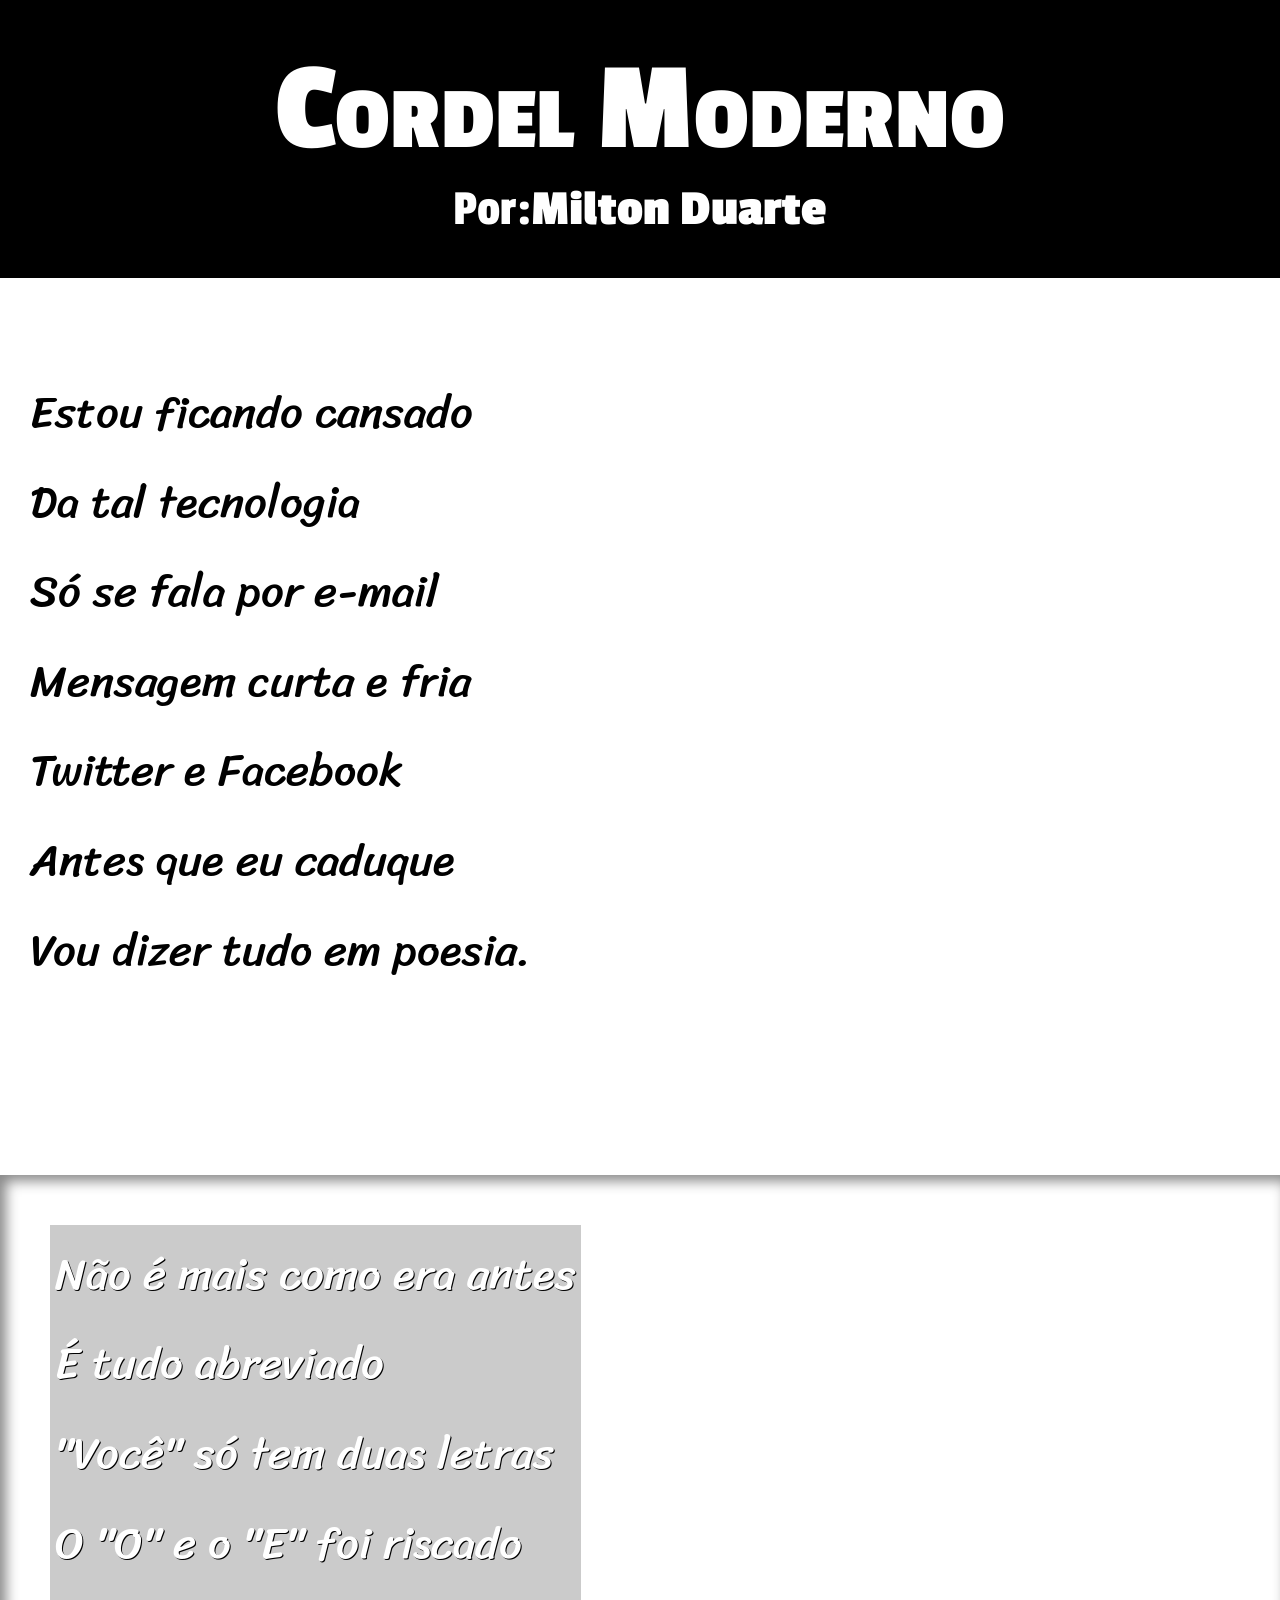
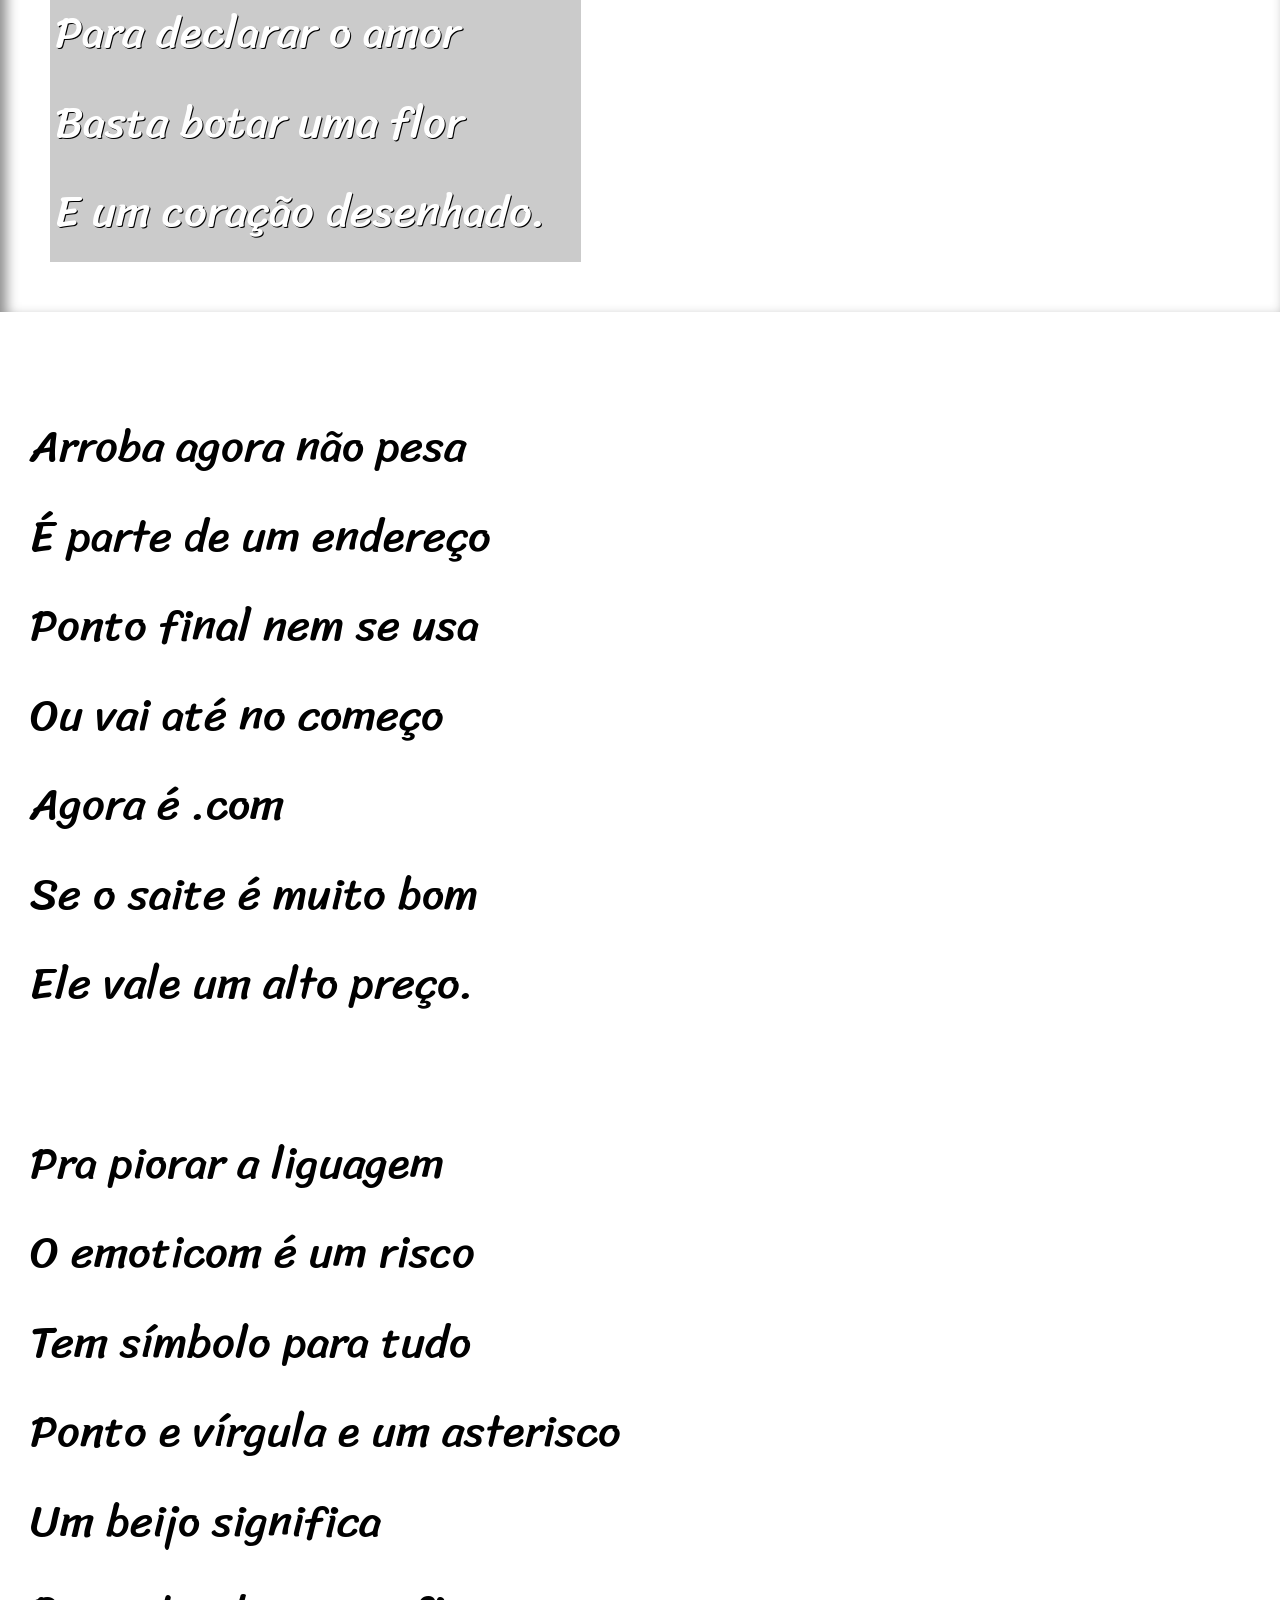
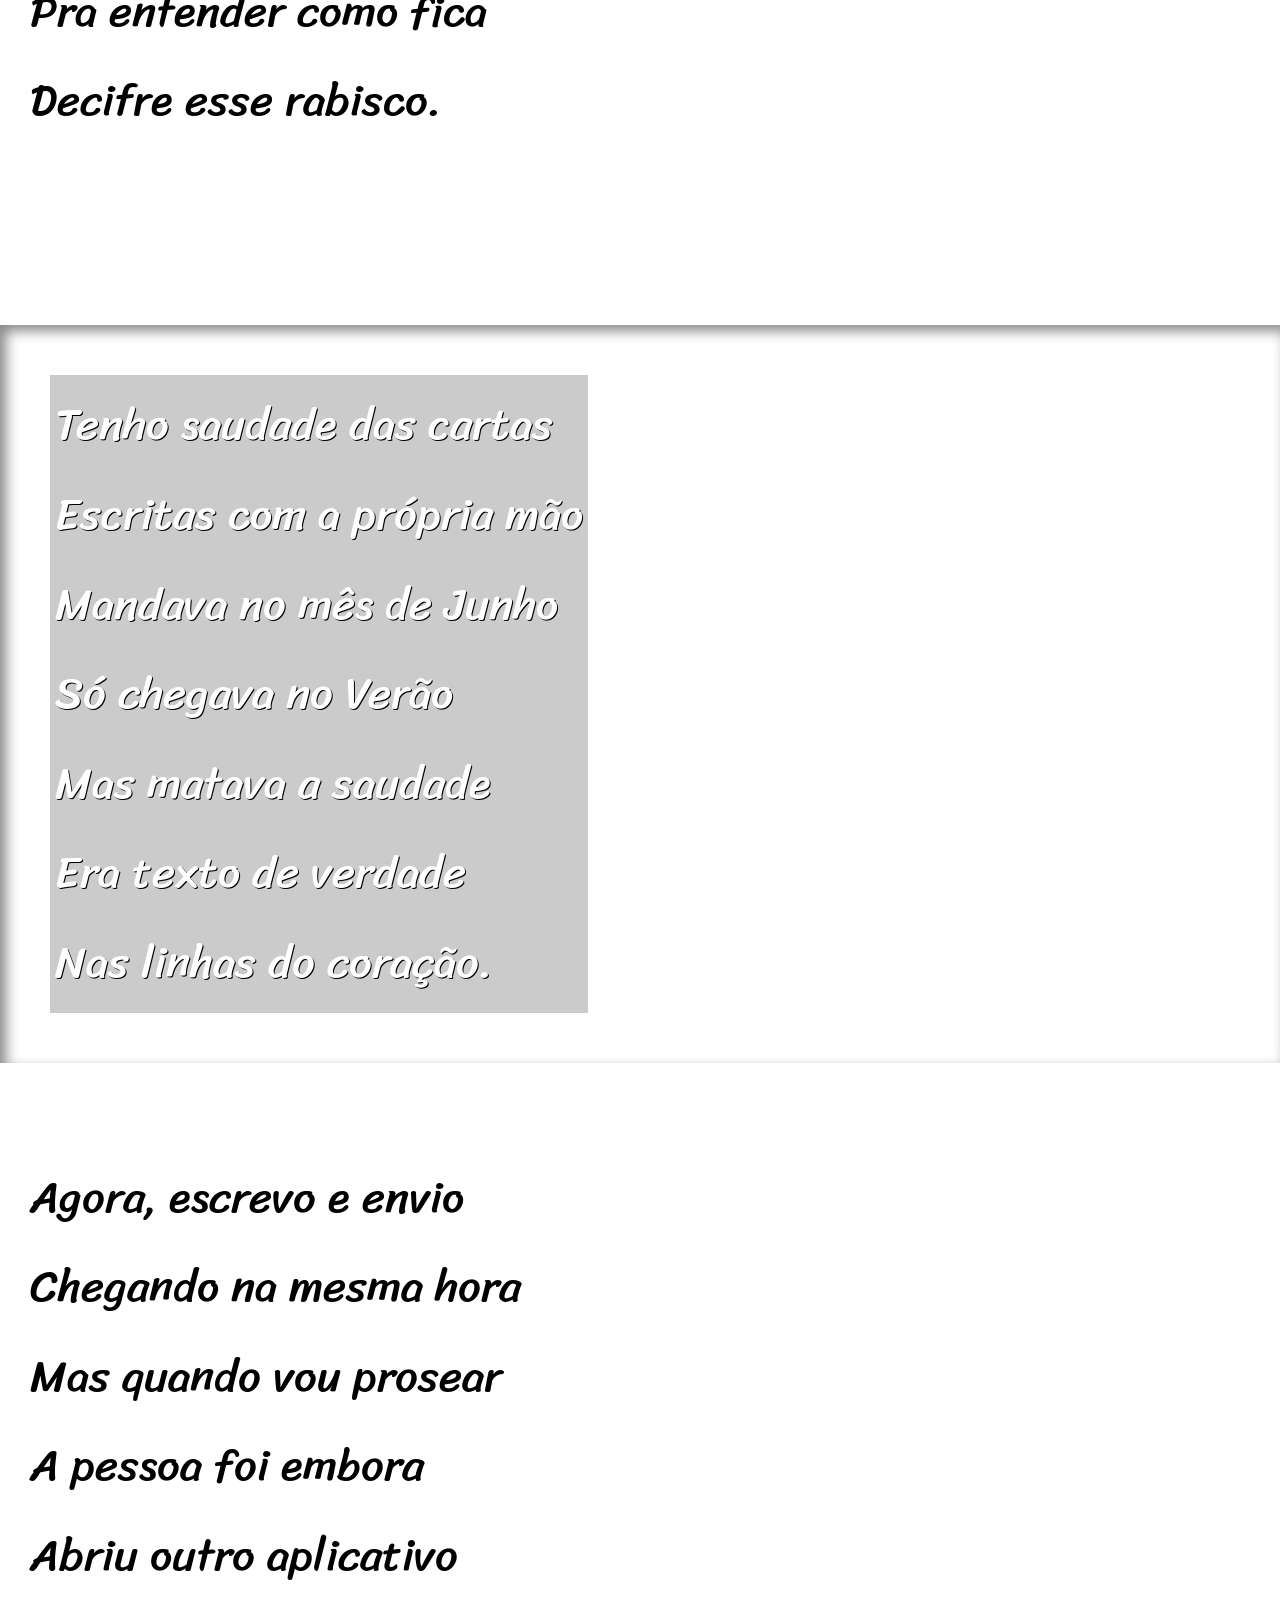
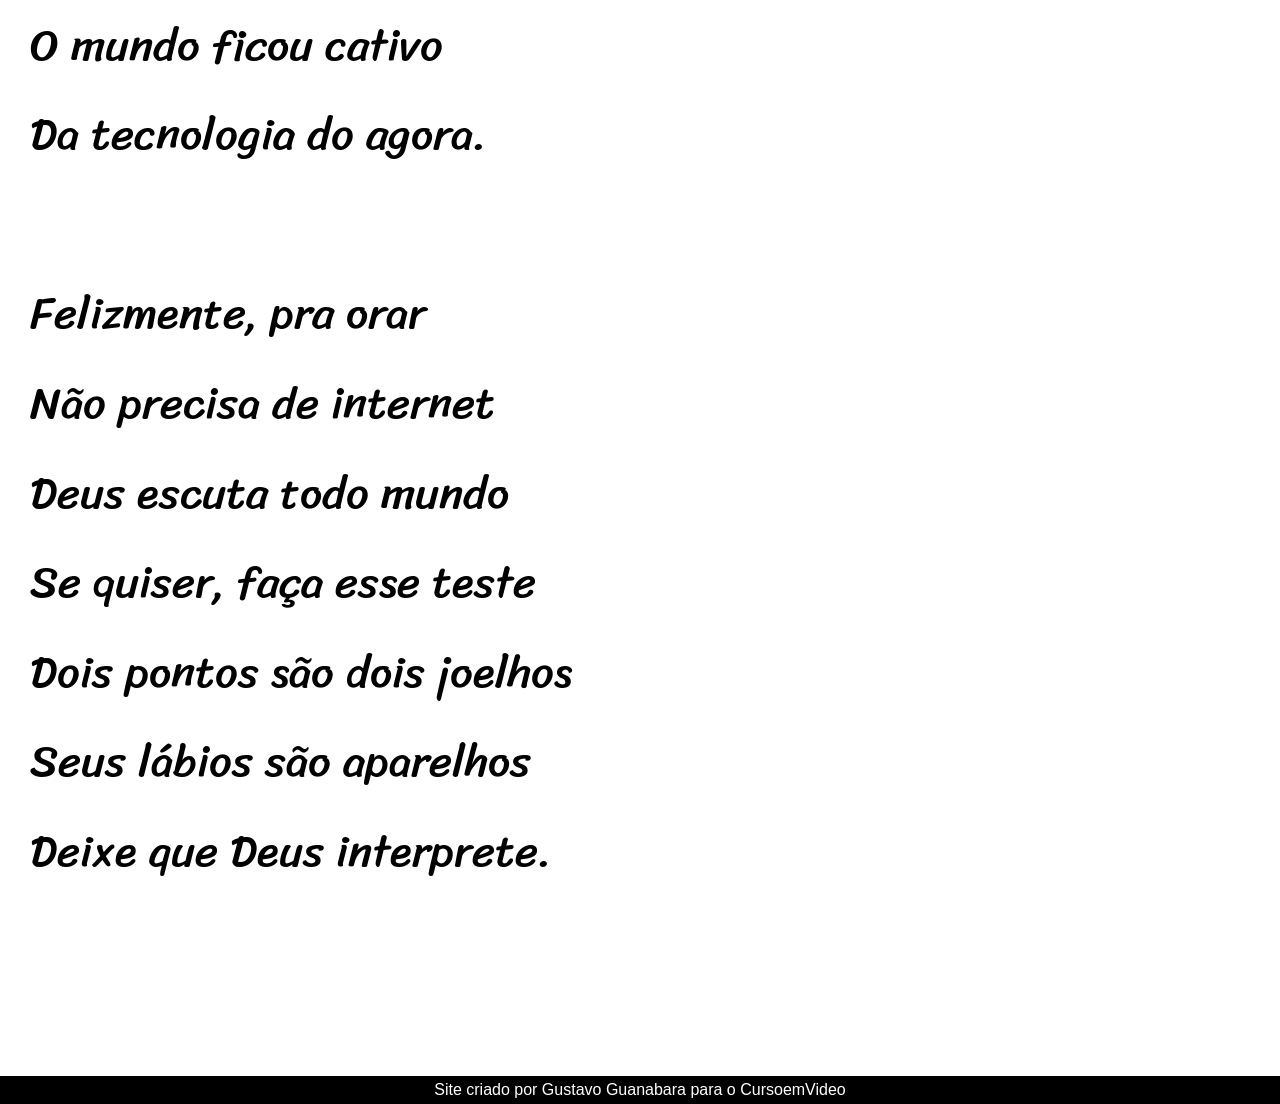
<file: Cordel Moderno/index.html>
<!DOCTYPE html>
<html lang="pt-br">
<head>
    <meta charset="UTF-8">
    <meta http-equiv="X-UA-Compatible" content="IE=edge">
    <meta name="viewport" content="width=device-width, initial-scale=1.0">
    <title>Cordel Moderno </title>
    <link rel="stylesheet" href="style.css">
</head>
<body>
    <main>
        <header>
            <h1>Cordel Moderno</h1>
            <p>Por:<a href="https://www.recantodasletras.com.br/poesias/3186743" target="_blank">Milton Duarte</a></p>
        </header>
        <section class="branco">
            <p>
                Estou ficando cansado<br>
                Da tal tecnologia<br>
                Só se fala por e-mail<br>
                Mensagem curta e fria<br>
                Twitter e Facebook<br>
                Antes que eu caduque<br>
                Vou dizer tudo em poesia.<br>
            </p>
        </section>
        <section class="transparente" id="joaninha">
            <div>
                <p>
                    Não é mais como era antes<br>
                    É tudo abreviado<br>
                    "Você" só tem duas letras<br>
                    O "O" e o "E" foi riscado<br>
                    Para declarar o amor<br>
                    Basta botar uma flor<br>
                    E um coração desenhado.
                </p>
            </div>
        </section>
        <section class="branco">
            <p>
                Arroba agora não pesa<br>
                É parte de um endereço<br>
                Ponto final nem se usa<br>
                Ou vai até no começo<br>
                Agora é .com<br>
                Se o saite é muito bom<br>
                Ele vale um alto preço.
            </p>
            <p >
                Pra piorar a liguagem<br>
                O emoticom é um risco<br>
                Tem símbolo para tudo<br>
                Ponto e vírgula e um asterisco<br>
                Um beijo significa<br>
                Pra entender como fica<br>
                Decifre esse rabisco.
            </p>
        </section>
        <section class="transparente" id="papel">
            <p>
                Tenho saudade das cartas<br>
                Escritas com a própria mão<br>
                Mandava no mês de Junho<br>
                Só chegava no Verão<br>
                Mas matava a saudade<br>
                Era texto de verdade<br>
                Nas linhas do coração.
            </p>
        </section>
        <section class="branco " >
            <p >
                Agora, escrevo e envio<br>
                Chegando na mesma hora<br>
                Mas quando vou prosear<br>
                A pessoa foi embora<br>
                Abriu outro aplicativo<br>
                O mundo ficou cativo<br>
                Da tecnologia do agora.
            </p>
            <p>
                Felizmente, pra orar<br>
                Não precisa de internet<br>
                Deus escuta todo mundo<br>
                Se quiser, faça esse teste<br>
                Dois pontos são dois joelhos<br>
                Seus lábios são aparelhos<br>
                Deixe que Deus interprete.
            </p>
        </section>
            
        <footer>
            <p>Site criado por Gustavo Guanabara para o CursoemVideo</p>
        </footer>
    </main>
</body>
</html>
</file>
<file: Cordel Moderno/style.css>
@import url('https://fonts.googleapis.com/css2?family=Passion+One:wght@700;900&display=swap');

@import url('https://fonts.googleapis.com/css2?family=Sriracha&display=swap');



*{
    margin: 0px;
    padding: 0px;
    font-size: 1em;
}

:root{

    --fonte-destaque:'Passion One', cursive, Arial;
    --fonte-padrao:'Sriracha', cursive, Arial;
}

header{
    background-color: black;
    color: white;
    font-family:var(--fonte-destaque);
    text-align: center;
}

header > h1{
    font-size: 10vw;
    padding-top: 40px;
    font-variant: small-caps;
}

header > p {
    font-size: 4vw;
    text-decoration: none;
    padding-bottom: 40px;
}
header a{
    color: white;
    text-decoration: none;
    font-weight: bolder;
}
a:hover{
    text-decoration: underline;
}
section {
    font-family: var(--fonte-padrao);
    font-size: 3vh;
    padding-top: 10vh;
    padding-bottom: 10vh;
    padding-left: 30px;
    font-size: 3.5vw;
    line-height: 2em;
}
section > p{
    padding-bottom: 2em;
}
#joaninha{
    background-image: url(pacote-d012/imagens/background001.jpg);
    background-position: right center;
}
#papel{
    background-image: url(pacote-d012/imagens/background002.jpg);
}
.branco{
    background-color: white;
    color: black;
}
.transparente{
    padding: 50px;
    background-repeat: no-repeat;
    background-size: cover;
    background-attachment: fixed;
    box-shadow: inset 6px 6px 13px 0px rgb(0 0 0 / 47%);
}
.transparente  p{
    display: inline-block;
    color: white;
    padding: 5px;
    background-color: rgba(128, 128, 128, 0.411);
    text-shadow: 1px 1px 0px black;
}

footer{
    background-color: black;
    text-align: center;
    color: white;
    font-family: Arial, Helvetica, sans-serif;
    padding: 5px;
}
</file>
